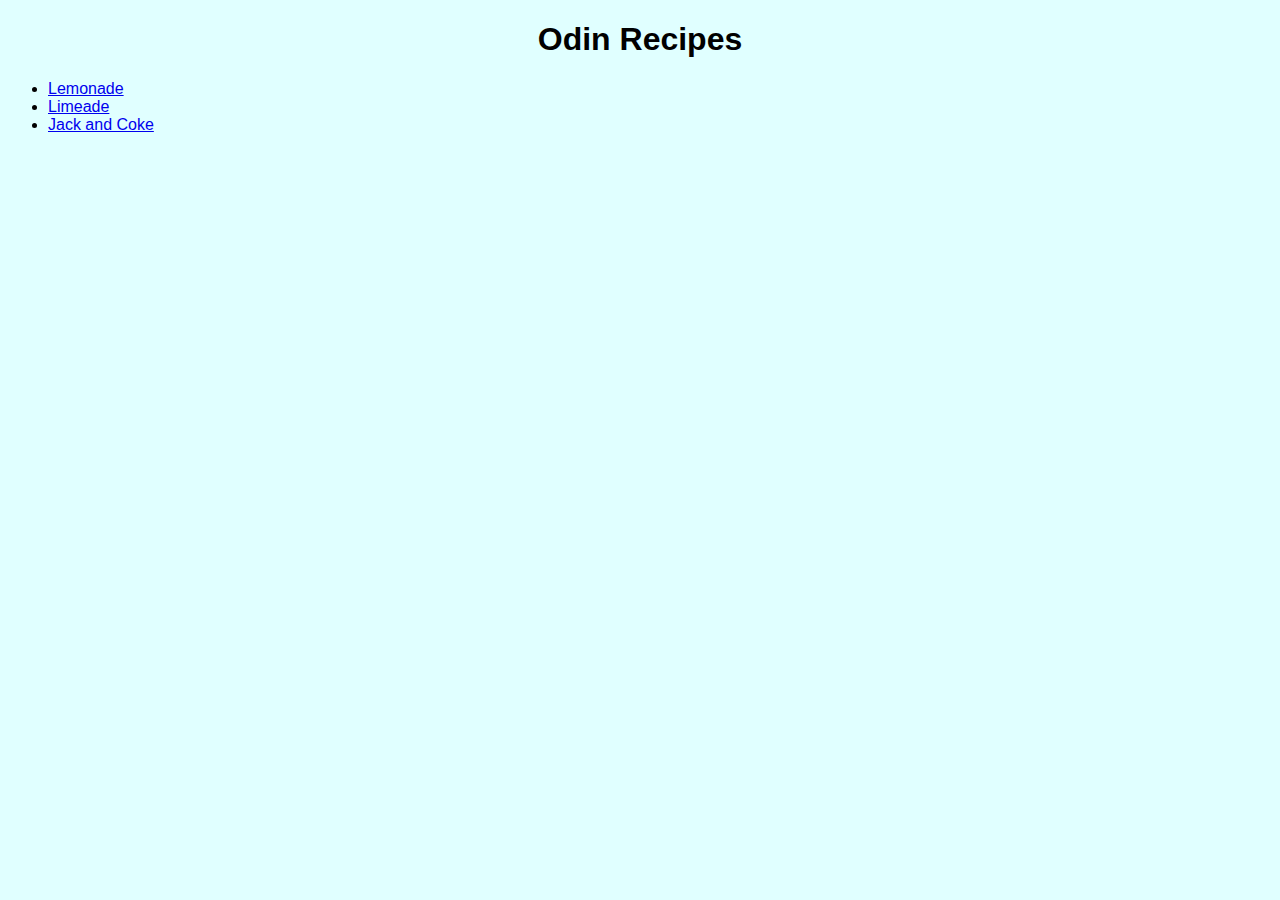
<file: index.html>
<!DOCTYPE html>
<html lang="en">
    <head>
        <meta charset="UTF-8">
        <link rel="stylesheet" href="styles.css">
    </head>

    <body>
        <h1>Odin Recipes</h1>
        <ul>
            <li><a href="recipes/lemonade.html">Lemonade</a></li>
            <li><a href="recipes/limeade.html">Limeade</a></li>
            <li><a href="recipes/jackandcoke.html">Jack and Coke</a></li>
        </ul>
    </body>
</html>
</file>
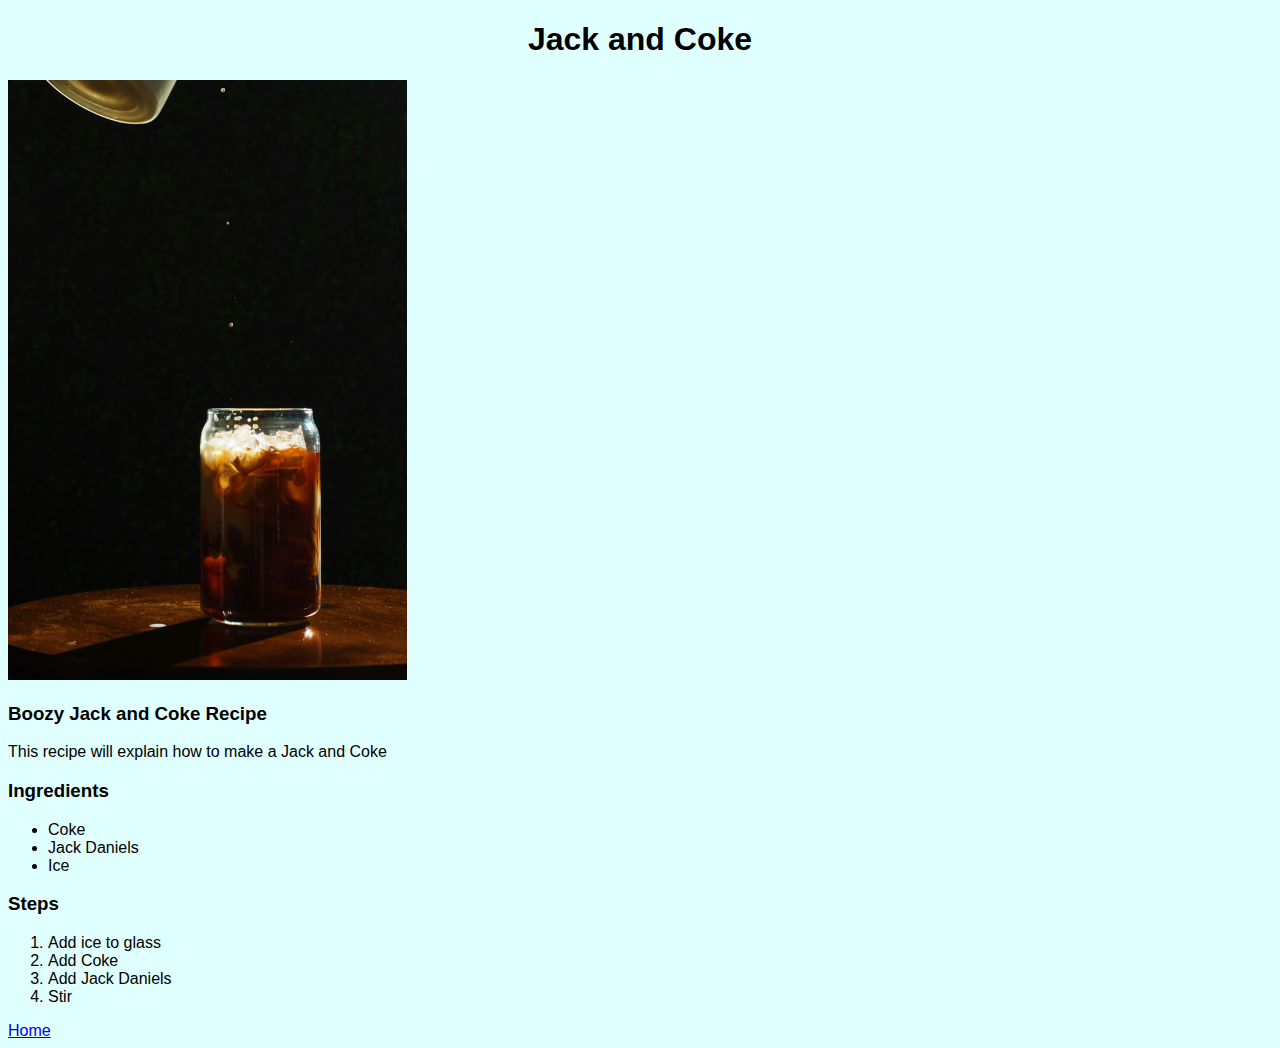
<file: recipes/jackandcoke.html>
<!DOCTYPE html>
<html lang="en">
    <head>
        <meta charset="UTF-8">
        <link rel="stylesheet" href="../styles.css">
    </head>

    <body>
        <h1>Jack and Coke</h1>
        <img src="../img/beverage.jpg" alt="A glass of Jack and Coke and happiness">
        <h3>Boozy Jack and Coke Recipe</h3>
        <p>This recipe will explain how to make a Jack and Coke</p>
        <h3>Ingredients</h3>
        <ul>
            <li>Coke</li>
            <li>Jack Daniels</li>
            <li>Ice</li>
        </ul>
        <h3>Steps</h3>
        <ol>
            <li>Add ice to glass</li>
            <li>Add Coke</li>
            <li>Add Jack Daniels</li>
            <li>Stir</li>
        </ol>
        <a href="../index.html">Home</a>
    </body>
</html>
</file>
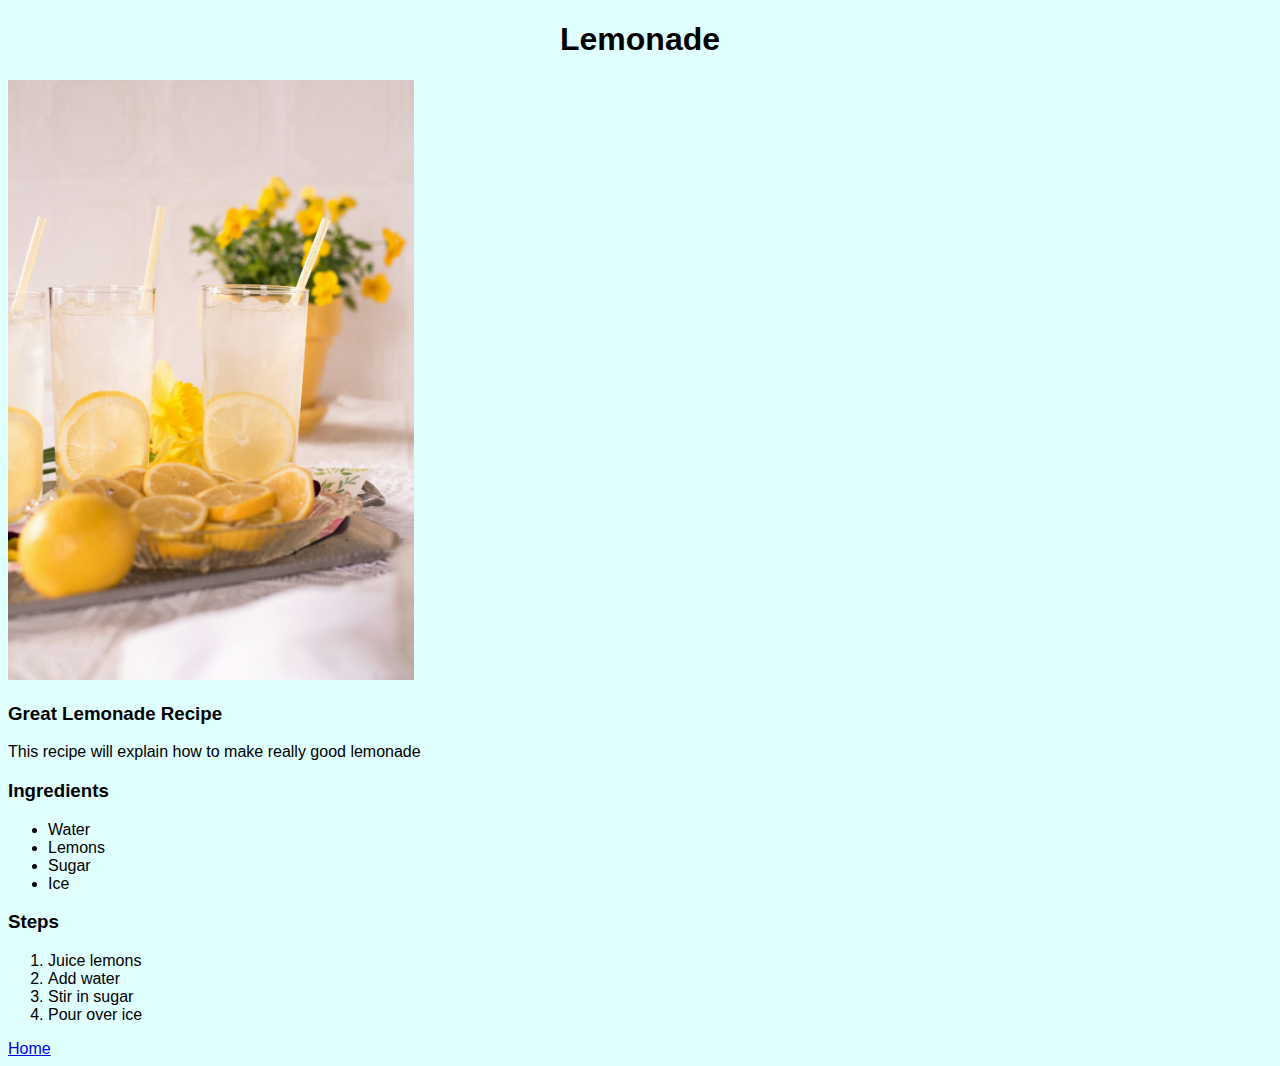
<file: recipes/lemonade.html>
<!DOCTYPE html>
<html lang="en">
    <head>
        <meta charset="UTF-8">
        <link rel="stylesheet" href="../styles.css">
    </head>

    <body>
        <h1>Lemonade</h1>
        <img src="../img/lemonade.jpg" alt="A refreshing glass of lemonade">
        <h3>Great Lemonade Recipe</h3>
        <p>This recipe will explain how to make really good lemonade</p>
        <h3>Ingredients</h3>
        <ul>
            <li>Water</li>
            <li>Lemons</li>
            <li>Sugar</li>
            <li>Ice</li>
        </ul>
        <h3>Steps</h3>
        <ol>
            <li>Juice lemons</li>
            <li>Add water</li>
            <li>Stir in sugar</li>
            <li>Pour over ice</li>
        </ol>
        <a href="../index.html">Home</a>
    </body>
</html>
</file>
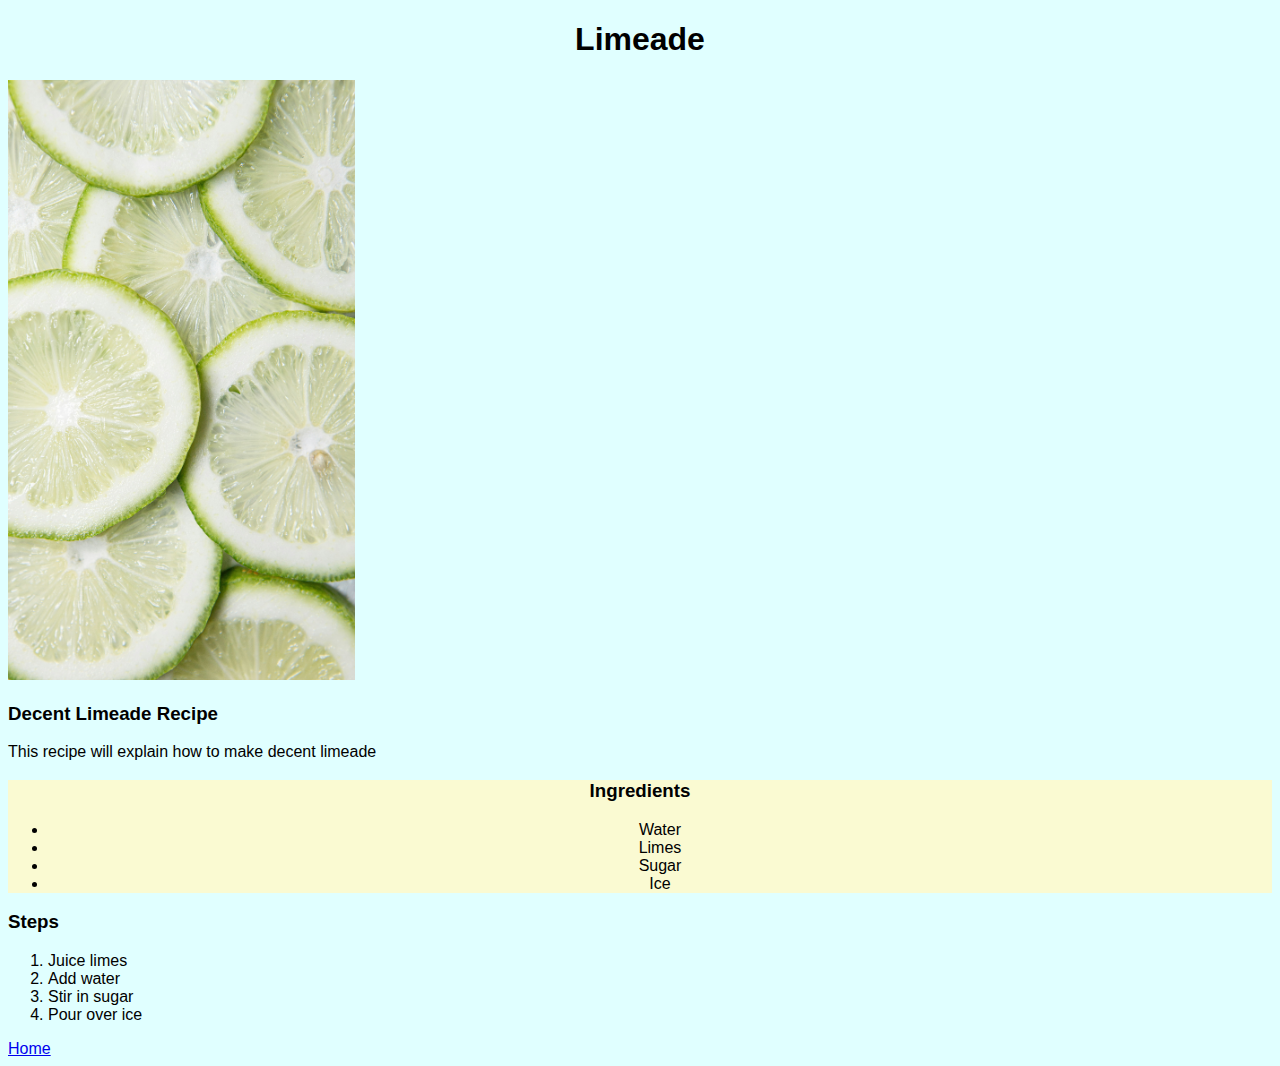
<file: recipes/limeade.html>
<!DOCTYPE html>
<html lang="en">
    <head>
        <meta charset="UTF-8">
        <link rel="stylesheet" href="../styles.css">
    </head>

    <body>
        <h1>Limeade</h1>
        <img src="../img/limes.jpg" alt="Some really sour lines">
        <h3>Decent Limeade Recipe</h3>
        <p>This recipe will explain how to make decent limeade</p>
        <div class="list">
        <h3>Ingredients</h3>
            <ul>
                <li>Water</li>
                <li>Limes</li>
                <li>Sugar</li>
                <li>Ice</li>
            </ul>
        </div>
        <h3>Steps</h3>
        <ol>
            <li>Juice limes</li>
            <li>Add water</li>
            <li>Stir in sugar</li>
            <li>Pour over ice</li>
        </ol>
        <a class="home" href="../index.html">Home</a>
    </body>
</html>
</file>
<file: styles.css>
* {
    font-family: "Arial", serif;
}

body {
    background-color: lightcyan;
}

img {
    height: 600px;
    width: auto;
}

h1 {
    text-align: center;
}

.list {
    background-color: lightgoldenrodyellow;
    text-align: center;
    margin: auto;
}

.home {
    margin: auto;
}
</file>
